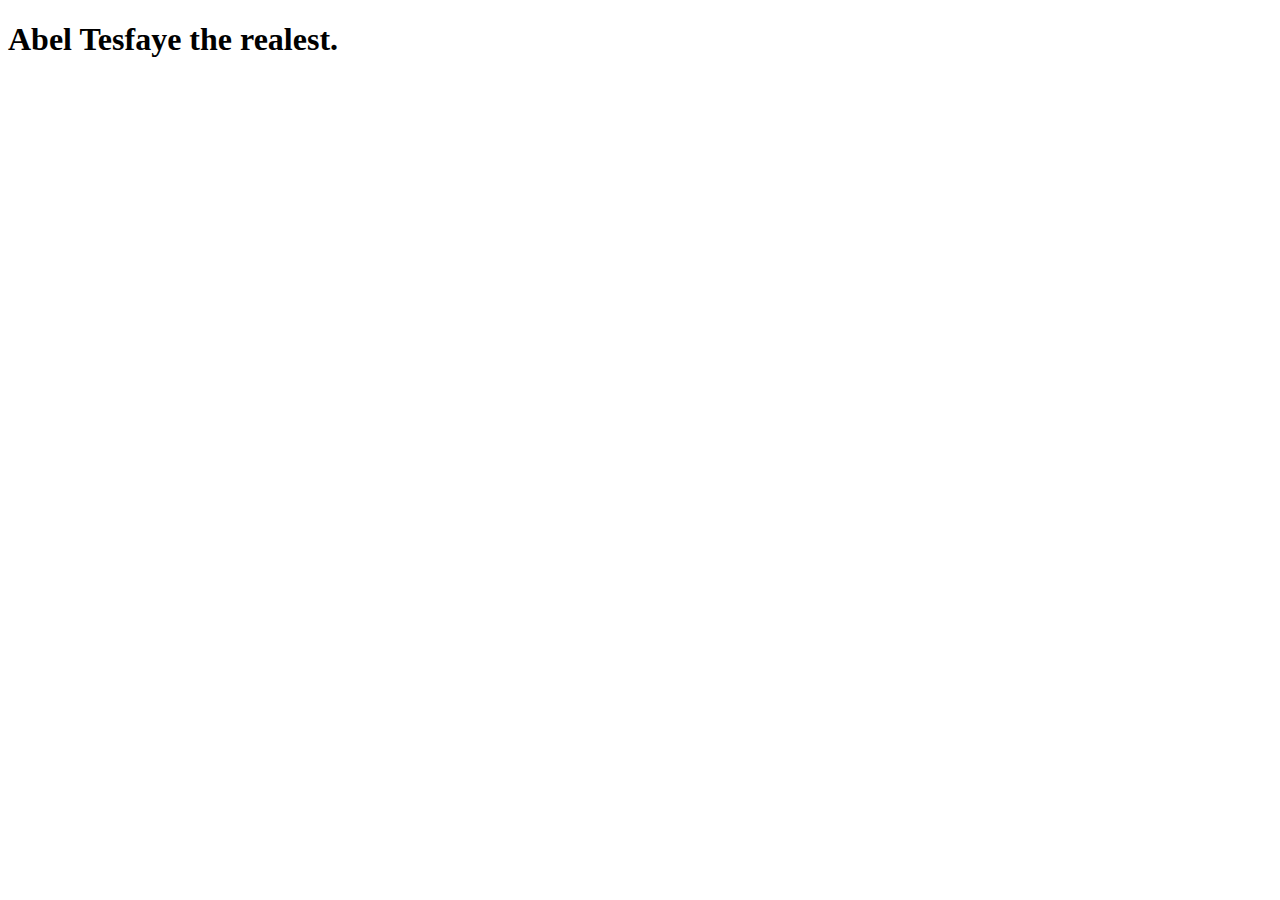
<file: AbelLike/Index.html>
<!DOCTYPE html PUBLIC "-//W3C//DTD XHTML 1.0 Transitional//EN" "http://www.w3.org/TR/xhtml1/DTD/xhtml1-transitional.dtd">
<html xmlns="http://www.w3.org/1999/xhtml">
<head>
<meta http-equiv="Content-Type" content="text/html; charset=utf-8" />
<title>PCEP Walking Buddies</title>
</head>

<body>

<h1>
	Abel Tesfaye the realest.
</h1>

<script>
  window.fbAsyncInit = function() {
    FB.init({
      appId      : '819679954781861',
      xfbml      : true,
      version    : 'v2.3'
    });
  };

  (function(d, s, id){
     var js, fjs = d.getElementsByTagName(s)[0];
     if (d.getElementById(id)) {return;}
     js = d.createElement(s); js.id = id;
     js.src = "//connect.facebook.net/en_US/sdk.js";
     fjs.parentNode.insertBefore(js, fjs);
   }(document, 'script', 'facebook-jssdk'));
</script>

<div
  class="fb-like"
  data-share="true"
  data-width="450"
  data-show-faces="true">
</div>



</body>
</html>
</file>
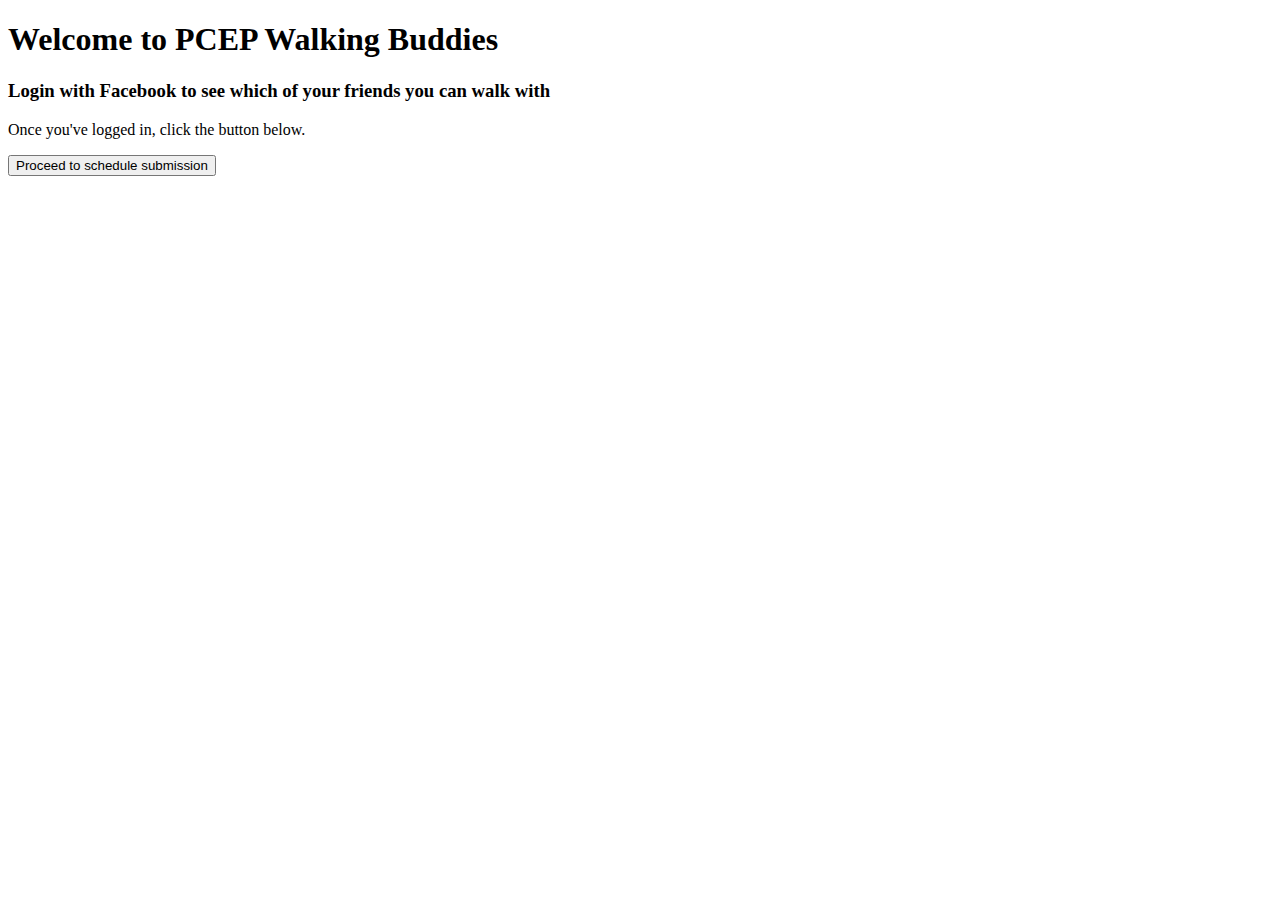
<file: AbelLoginLike/Index.html>
<!DOCTYPE html>
<html>
<head>
<title>PCEP Walking Buddies</title>
<meta charset="UTF-8">
</head>
<body>


<!-- TODO:
// me/users facebook to see other friends who use the app
// allow input of scedhule and associate with account
//
//
//
//
//
-->

<h1>Welcome to PCEP Walking Buddies</h1>
<h3>Login with Facebook to see which of your friends you can walk with</h3>

<script>
  // This is called with the results from from FB.getLoginStatus().
  function statusChangeCallback(response) {
    console.log('statusChangeCallback');
    console.log(response);
    // The response object is returned with a status field that lets the
    // app know the current login status of the person.
    // Full docs on the response object can be found in the documentation
    // for FB.getLoginStatus().
    if (response.status === 'connected') {
      // Logged into your app and Facebook.
      testAPI();
    } else if (response.status === 'not_authorized') {
      // The person is logged into Facebook, but not your app.
      document.getElementById('status').innerHTML = 'Please log ' +
        'into this app.';
    } else {
      // The person is not logged into Facebook, so we're not sure if
      // they are logged into this app or not.
      document.getElementById('status').innerHTML = 'Please log ' +
        'into Facebook.';
    }
  }

  // This function is called when someone finishes with the Login
  // Button.  See the onlogin handler attached to it in the sample
  // code below.
  function checkLoginState() {
    FB.getLoginStatus(function(response) {
      statusChangeCallback(response);
    });
  }

  window.fbAsyncInit = function() {
  FB.init({
    appId      : '819679954781861',
    cookie     : true,  // enable cookies to allow the server to access 
                        // the session
    xfbml      : true,  // parse social plugins on this page
    version    : 'v2.2' // use version 2.2
  });

  // Now that we've initialized the JavaScript SDK, we call 
  // FB.getLoginStatus().  This function gets the state of the
  // person visiting this page and can return one of three states to
  // the callback you provide.  They can be:
  //
  // 1. Logged into your app ('connected')
  // 2. Logged into Facebook, but not your app ('not_authorized')
  // 3. Not logged into Facebook and can't tell if they are logged into
  //    your app or not.
  //
  // These three cases are handled in the callback function.

  FB.getLoginStatus(function(response) {
    statusChangeCallback(response);
  });

  };

  // Load the SDK asynchronously
  (function(d, s, id) {
    var js, fjs = d.getElementsByTagName(s)[0];
    if (d.getElementById(id)) return;
    js = d.createElement(s); js.id = id;
    js.src = "//connect.facebook.net/en_US/sdk.js";
    fjs.parentNode.insertBefore(js, fjs);
  }(document, 'script', 'facebook-jssdk'));

  // Here we run a very simple test of the Graph API after login is
  // successful.  See statusChangeCallback() for when this call is made.
  function testAPI() {
    console.log('Welcome!  Fetching your information.... ');
    FB.api('/me', function(response) {
      console.log('Successful login for: ' + response.name);
	  
	  
	  
      document.getElementById('status').innerHTML =
        'Thanks for logging in, ' + response.first_name + '!';
    });
  }
</script>

<!--
  Below we include the Login Button social plugin. This button uses
  the JavaScript SDK to present a graphical Login button that triggers
  the FB.login() function when clicked.
-->

<fb:login-button scope="public_profile,email,user_friends" onlogin="checkLoginState();">
</fb:login-button>

<div id="status">
</div>

<!--
<div
  class="fb-like"
  data-share="true"
  data-width="450"
  data-show-faces="true">
</div>
-->

<p> Once you've logged in, click the button below. </P>

<form id="frm2" action="http://pcepwalkingbuddies.com/scheduleinputfinal.php">
  <input type="submit" value="Proceed to schedule submission">
</form>

</body>
</html>
</file>
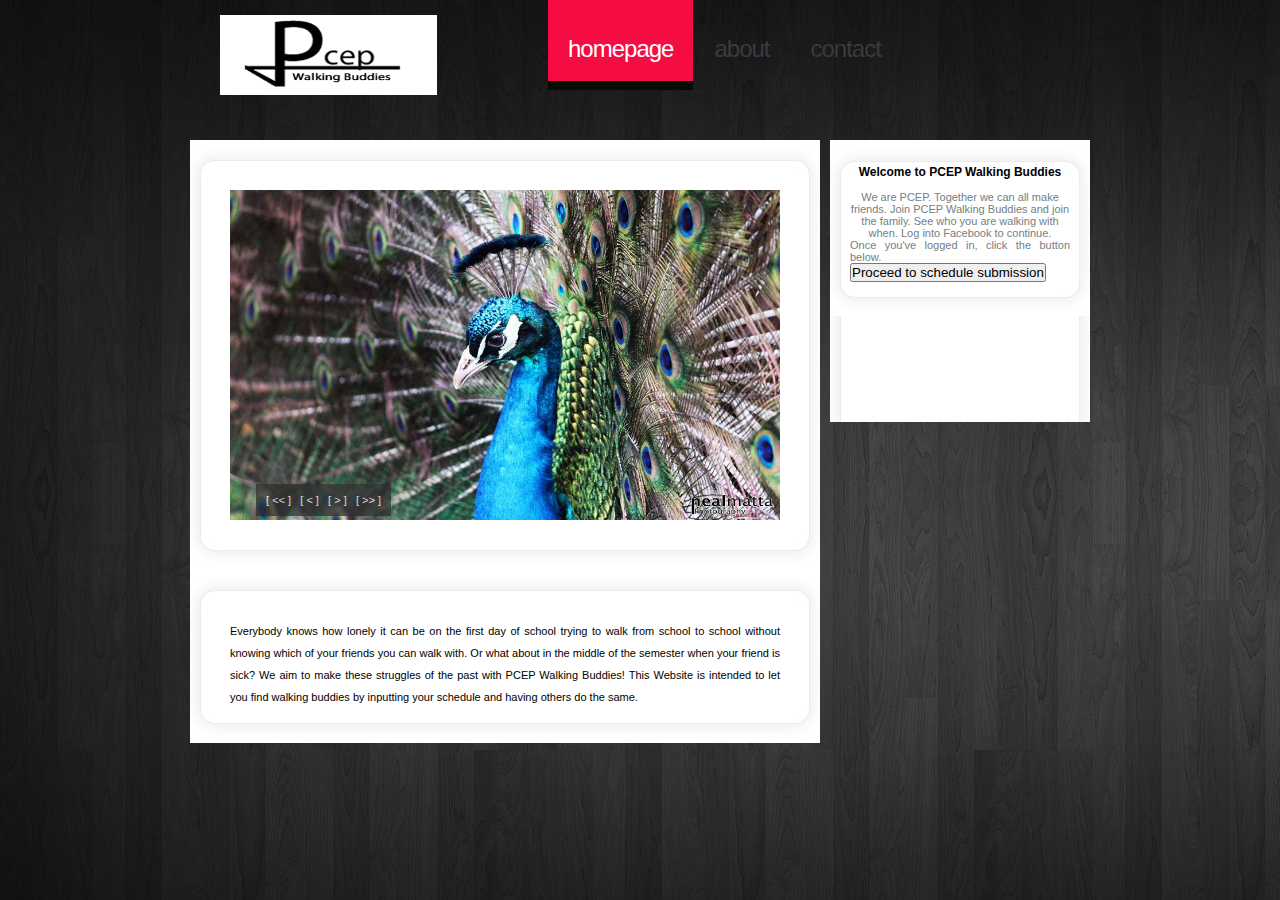
<file: trial two/index.html>
<!DOCTYPE html PUBLIC "-//W3C//DTD XHTML 1.0 Strict//EN" "http://www.w3.org/TR/xhtml1/DTD/xhtml1-strict.dtd">
<!--


-->
<html xmlns="http://www.w3.org/1999/xhtml">
<head>
<meta http-equiv="Content-Type" content="text/html; charset=utf-8" />
<title>PCEP Walking Buddies</title>
<meta name="keywords" content="" />
<meta name="description" content="" />
<link href="default.css" rel="stylesheet" type="text/css" />
<script type="text/javascript" src="jquery/jquery-1.4.2.min.js"></script>
<script type="text/javascript" src="jquery/jquery.slidertron-0.1.js"></script>
<style type="text/css">
@import "gallery.css";
body {
	background-image: url(background3.jpg);
}
h4 {
	font-size: 12px;
	color: #000000;
}
</style>
</head>
<body>
<div id="wrapper">
<div id="header">
	<div id="logo">
		<h1><img src="Untitled.png" alt="" width="217" height="80" /></h1>
	</div>
	<!-- end div#logo -->
	<div id="menu">
		<ul>
			<li class="active"><a href="index.html">Homepage</a></li>
			<li></li>
			<li>
            
            
            <a href="Aboutreal.html">About</a></li>
		  <li><a href="Contactreal.html">Contact</a></li>
		</ul>
	</div>
	<!-- end div#menu -->
</div>
<div>
	<div id="page">
		<div id="page-bgtop">
			<div id="content">
				<div id="gallery-bg">
					<div id="gallery-bgtop">
						<div id="gallery-bgbtm">
							<div id="foobar">
								<div class="navigation"> <a href="#" class="first">[ &lt;&lt; ]</a> &nbsp; <a href="#" class="previous">[ &lt; ]</a> &nbsp; <a href="#" class="next">[ &gt; ]</a> &nbsp; <a href="#" class="last">[ &gt;&gt; ]</a> </div>
								<div class="viewer">
									<div class="reel">
										<div class="slide"> <img src="images/run one.jpg" alt="" width="551" height="334"></div>
										<div class="slide"> <img src="images/run two.jpg" alt="" width="551" height="334"></div>
										<div class="slide"> <img src="images/run three.jpg" alt="" width="551" height="334"></div>
                                        <div class="slide"> <img src="images/run four.jpg" alt="" width="551" height="334"></div>
								  </div>
							  </div>
						  </div>
						  <script type="text/javascript">

						$('#foobar').slidertron({
							viewerSelector:			'.viewer',
							reelSelector:			'.viewer .reel',
							slidesSelector:			'.viewer .reel .slide',
							navPreviousSelector:	'.previous',
							navNextSelector:		'.next',
							navFirstSelector:		'.first',
							navLastSelector:		'.last'
						});
						
					</script>
							<!-- end -->
						</div>
					</div>
				</div>
				<div class="post">
					<div class="post-bgtop">
						<div class="post-bgbtm">
						  <p class="title" id="news"><font color="#000000">Everybody knows how lonely it can be on the first day of school trying to walk from school to school without knowing which of your friends you can walk with. Or what about in the middle of the semester when your friend is sick? We aim to make these struggles of the past with PCEP Walking Buddies! This Website is intended to let you find walking buddies by inputting your schedule and having others do the same.</font></p>
			          </div>
					</div>
				</div>
			</div>
			<!-- end div#content -->
			<div id="sidebar">
				<div id="sidebar-bgtop">
					<div id="sidebar-bgctr">
						<ul>
							<ul>
							  <ul>
							    <ul>
							      <li>
							        <div align="center">
							          <h4><strong>
						              Welcome to PCEP Walking Buddies</strong></h4>
							          <p>&nbsp;</p>
						            We are PCEP. Together we can all make friends. Join PCEP Walking Buddies and join the family. See who you are walking with when. Log into Facebook to continue.</div>
								  
								  <fb:login-button scope="public_profile,email,user_friends" onlogin="checkLoginState();">
								  </fb:login-button>
								  
								  Once you've logged in, click the button below.
								  
								  <form id="frm2" action="http://pcepwalkingbuddies.com/scheduleinputfinal.php">
									<input type="submit" value="Proceed to schedule submission">
									</form>

								<div id="status">
								</div>
								  
								  </li>
						        </ul>
							    <p>&nbsp;</p>
							    <ul>
							      <li>
							        <div align="center">
							          <p>&nbsp;</p>
							          <p>&nbsp;</p>
							          <p>&nbsp;</p>
							          <p>&nbsp;</p>
							          <p>&nbsp;</p>
							          <p>&nbsp;</p>
							          <p>&nbsp;</p>
							          <p>&nbsp;</p>
						            </div>
						          </li>
						        </ul>
						      </ul>
					      </ul>
							<li>							  </li>
						</ul>
					</div>
				</div>
			</div>
		<!-- end div#sidebar --></div>
	</div>
	<!-- end div#page -->
</div>
<!-- end div#wrapper --><!-- end div#footer -->

<script>
  // This is called with the results from from FB.getLoginStatus().
  function statusChangeCallback(response) {
    console.log('statusChangeCallback');
    console.log(response);
    // The response object is returned with a status field that lets the
    // app know the current login status of the person.
    // Full docs on the response object can be found in the documentation
    // for FB.getLoginStatus().
    if (response.status === 'connected') {
      // Logged into your app and Facebook.
      testAPI();
    } else if (response.status === 'not_authorized') {
      // The person is logged into Facebook, but not your app.
      document.getElementById('status').innerHTML = 'Please log ' +
        'into this app.';
    } else {
      // The person is not logged into Facebook, so we're not sure if
      // they are logged into this app or not.
      document.getElementById('status').innerHTML = 'Please log ' +
        'into Facebook.';
    }
  }

  // This function is called when someone finishes with the Login
  // Button.  See the onlogin handler attached to it in the sample
  // code below.
  function checkLoginState() {
    FB.getLoginStatus(function(response) {
      statusChangeCallback(response);
    });
  }

  window.fbAsyncInit = function() {
  FB.init({
    appId      : '819679954781861',
    cookie     : true,  // enable cookies to allow the server to access 
                        // the session
    xfbml      : true,  // parse social plugins on this page
    version    : 'v2.2' // use version 2.2
  });

  // Now that we've initialized the JavaScript SDK, we call 
  // FB.getLoginStatus().  This function gets the state of the
  // person visiting this page and can return one of three states to
  // the callback you provide.  They can be:
  //
  // 1. Logged into your app ('connected')
  // 2. Logged into Facebook, but not your app ('not_authorized')
  // 3. Not logged into Facebook and can't tell if they are logged into
  //    your app or not.
  //
  // These three cases are handled in the callback function.

  FB.getLoginStatus(function(response) {
    statusChangeCallback(response);
  });

  };

  // Load the SDK asynchronously
  (function(d, s, id) {
    var js, fjs = d.getElementsByTagName(s)[0];
    if (d.getElementById(id)) return;
    js = d.createElement(s); js.id = id;
    js.src = "//connect.facebook.net/en_US/sdk.js";
    fjs.parentNode.insertBefore(js, fjs);
  }(document, 'script', 'facebook-jssdk'));

  // Here we run a very simple test of the Graph API after login is
  // successful.  See statusChangeCallback() for when this call is made.
  function testAPI() {
    console.log('Welcome!  Fetching your information.... ');
    FB.api('/me', function(response) {
      console.log('Successful login for: ' + response.name);
	  
	  
	  
      document.getElementById('status').innerHTML =
        'Thanks for logging in, ' + response.first_name + '!';
    });
  }
</script>

</body>
</html>
</file>
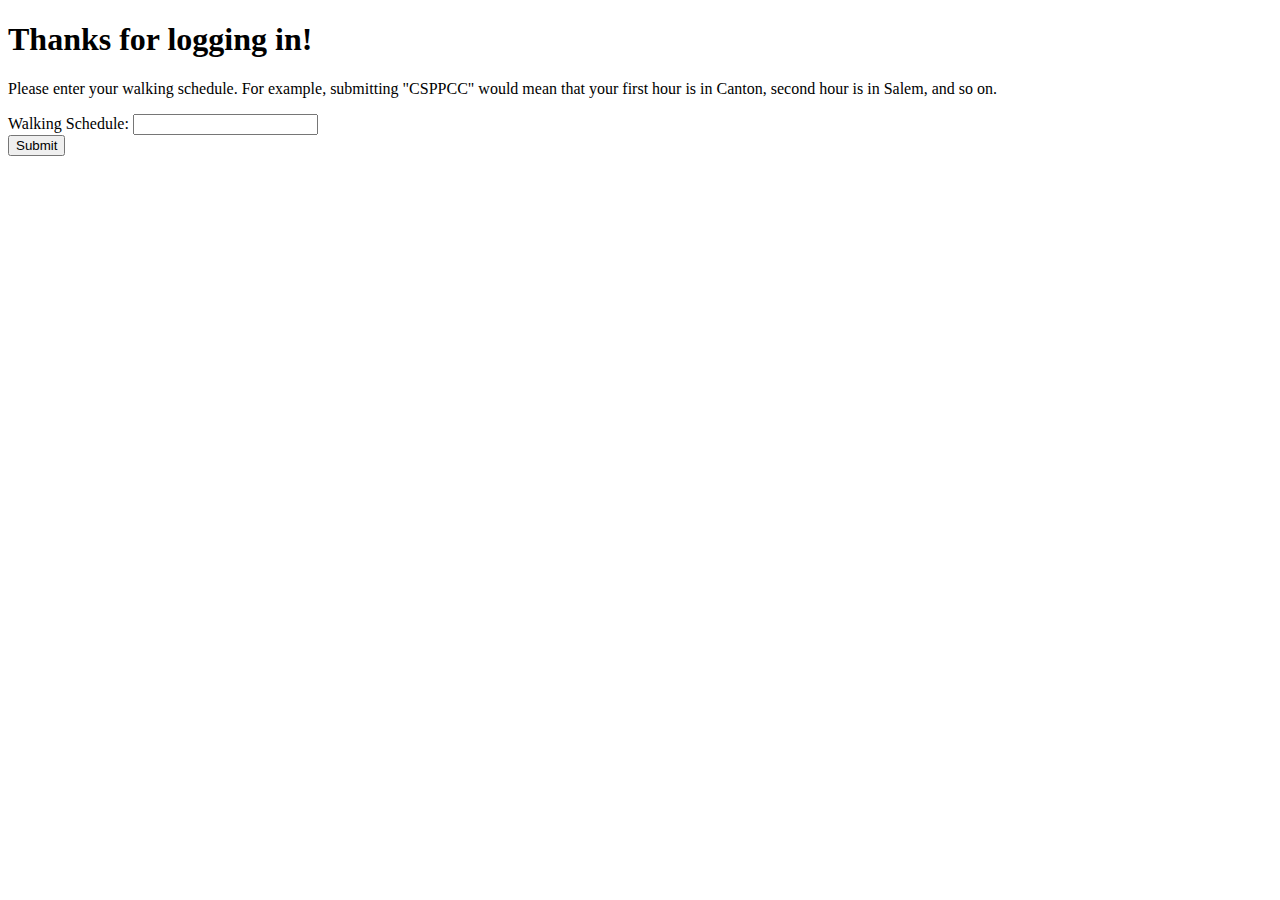
<file: AbelLoginLike/ScheduleInput.html>
<!DOCTYPE html>
<html>
<head>
<title>PCEP Walking Buddies</title>
<meta charset="UTF-8">
</head>
<body>


<!-- TODO:
// me/users facebook to see other friends who use the app
// allow input of scedhule and associate with account
//
//
//
//
//
-->

<h1>Thanks for logging in!</h1>
<p>Please enter your walking schedule. For example, submitting "CSPPCC" would mean that your first hour is in Canton, second hour is in Salem, and so on.</p>

<form id="frm1" action="form_action.asp">
  Walking Schedule: <input type="text" name="schedule"><br>
  <input type="button" onclick="myFunction()" value="Submit">
</form>

<script>
function myFunction() {
    var k = document.getElementById("frm1").submit();
}
</script>


</body>
</html>
</file>
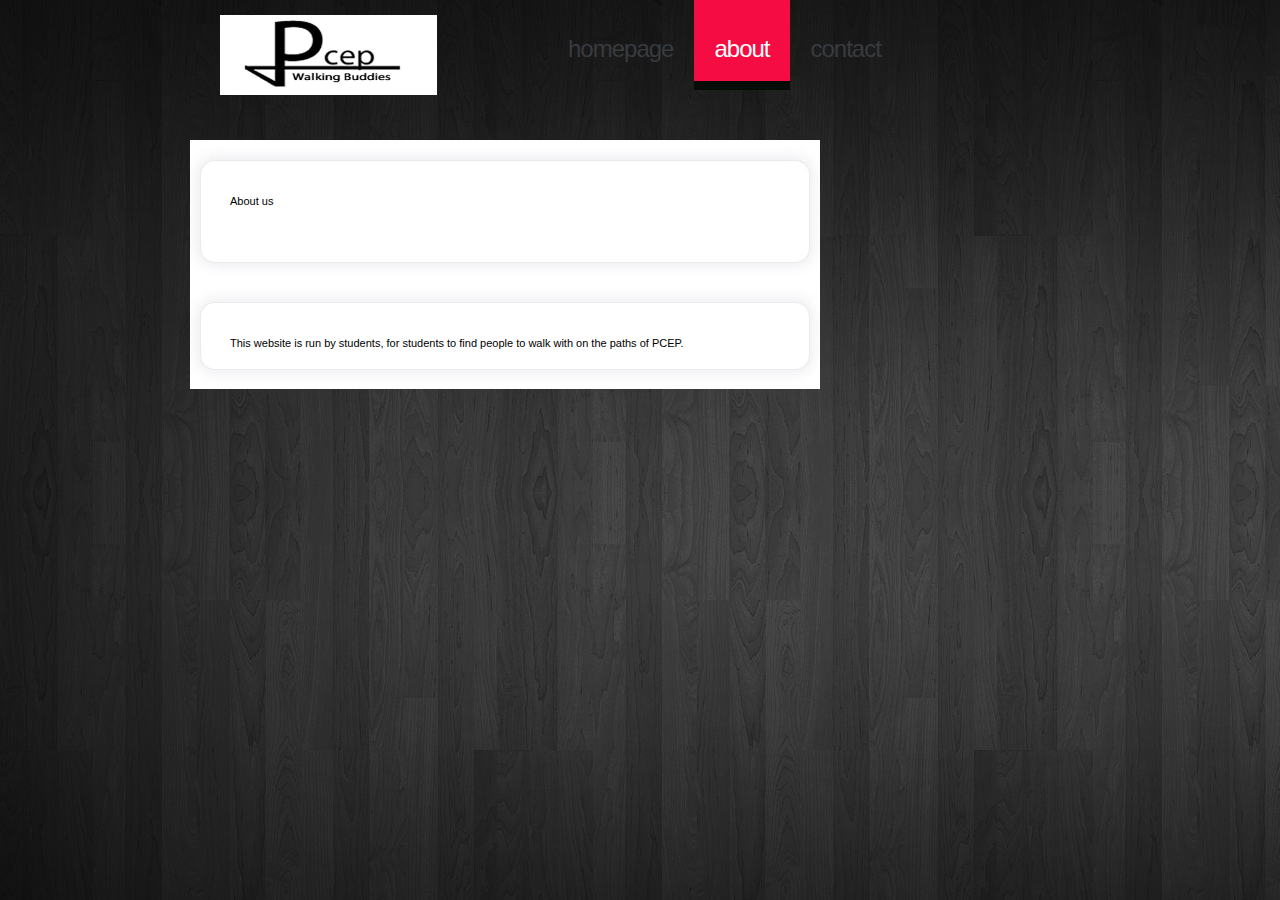
<file: trial two/Aboutreal.html>
<!DOCTYPE html PUBLIC "-//W3C//DTD XHTML 1.0 Strict//EN" "http://www.w3.org/TR/xhtml1/DTD/xhtml1-strict.dtd">
<!--


-->
<html xmlns="http://www.w3.org/1999/xhtml">
<head>
<meta http-equiv="Content-Type" content="text/html; charset=utf-8" />
<title>PCEP Walking Buddies</title>
<meta name="keywords" content="" />
<meta name="description" content="" />
<link href="default.css" rel="stylesheet" type="text/css" />
<script type="text/javascript" src="jquery/jquery-1.4.2.min.js"></script>
<script type="text/javascript" src="jquery/jquery.slidertron-0.1.js"></script>
<style type="text/css">
@import "gallery.css";
body {
	background-image: url(background3.jpg);
}
h4 {
	font-size: 12px;
	color: #000000;
}
</style>
</head>
<body>
<div id="wrapper">
<div id="header">
	<div id="logo">
		<h1><img src="Untitled.png" alt="" width="217" height="80" /></h1>
	</div>
	<!-- end div#logo -->
	<div id="menu">
		<ul>
			<li><a href="index.html">Homepage</a></li>
			
            <li class="active"><a href="Aboutreal.html">About</a></li>
			<li><a href="Contactreal.html">Contact</a></li>
		</ul>
	</div>
	<!-- end div#menu -->
</div>
<div>
	<div id="page">
		<div id="page-bgtop">
			<div id="content">
				<div id="gallery-bg">
					<div id="gallery-bgtop">
					  <div id="gallery-bgbtm">
                      <p class="title"><font color="#000000">About us</font></p>
						</div>
					</div>
				</div>
				<div class="post">
				  <div class="post-bgtop">
						<div class="post-bgbtm">
						  <p class="title"><font color="#000000">This website is run by students, for students to find people to walk with on the paths of PCEP.</font></p>
						</div>
					</div>
				</div>
			</div>
		<!-- end div#content --><!-- end div#sidebar --></div>
	</div>
	<!-- end div#page -->
</div>
<!-- end div#wrapper --><!-- end div#footer -->
</body>
</html>
</file>
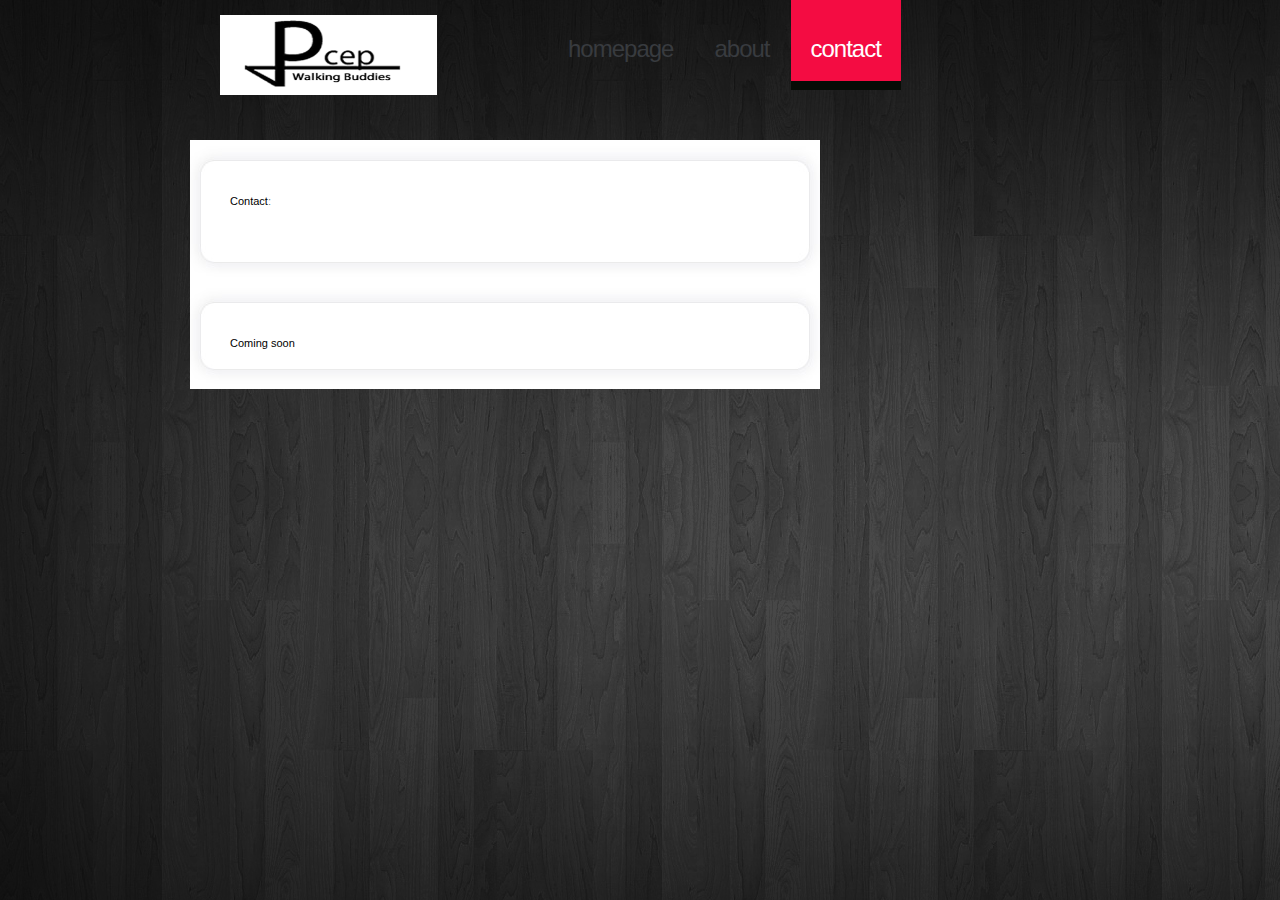
<file: trial two/Contactreal.html>
<!DOCTYPE html PUBLIC "-//W3C//DTD XHTML 1.0 Strict//EN" "http://www.w3.org/TR/xhtml1/DTD/xhtml1-strict.dtd">
<!--


-->
<html xmlns="http://www.w3.org/1999/xhtml">
<head>
<meta http-equiv="Content-Type" content="text/html; charset=utf-8" />
<title>PCEP Walking Buddies</title>
<meta name="keywords" content="" />
<meta name="description" content="" />
<link href="default.css" rel="stylesheet" type="text/css" />
<script type="text/javascript" src="jquery/jquery-1.4.2.min.js"></script>
<script type="text/javascript" src="jquery/jquery.slidertron-0.1.js"></script>
<style type="text/css">
@import "gallery.css";
body {
	background-image: url(background3.jpg);
}
h4 {
	font-size: 12px;
	color: #000000;
}
</style>
</head>
<body>
<div id="wrapper">
<div id="header">
	<div id="logo">
		<h1><img src="Untitled.png" alt="" width="217" height="80" /></h1>
	</div>
	<!-- end div#logo -->
	<div id="menu">
		<ul>
			<li><a href="index.html">Homepage</a></li>
			<li><a href="Aboutreal.html">About</a></li>
          <li class="active"><a href="Contactreal.html">Contact</a></li>
			
	  </ul>
	</div>
	<!-- end div#menu -->
</div>
<div>
	<div id="page">
		<div id="page-bgtop">
			<div id="content">
				<div id="gallery-bg">
					<div id="gallery-bgtop">
						<div id="gallery-bgbtm">
						  <p>

					  <font color="#000000">Contact</font>: </p>
						</div>
					</div>
				</div>
				<div class="post">
					<div class="post-bgtop">
						<div class="post-bgbtm">
						  <p class="title"><font color="#000000">Coming soon</font> </p>
                      </div>
					</div>
				</div>
			</div>
		<!-- end div#content --><!-- end div#sidebar --></div>
	</div>
	<!-- end div#page -->
</div>
<!-- end div#wrapper --><!-- end div#footer -->
</body>
</html>
</file>
<file: trial two/default.css>
/*
Design by Free CSS Templates
http://www.freecsstemplates.org
Released for free under a Creative Commons Attribution 2.5 License
*/

* {
	margin: 0;
	padding: 0;
}

body {
	background: #FFFFFF url(images/img01.jpg) repeat-x left top;
	text-align: justify;
	font-family: Tahoma, Geneva, sans-serif;
	font-size: 11px;
	color: #757E82;
}

h1, h2, h3 {
	color: #AA2808;
}

h1 {
}

h2 {
}

h3 {
}

p, blockquote, ul, ol {
	margin-bottom: 20px;
	line-height: 2em;
}

p {
}

blockquote {
}

ul, ol, li {
	margin: 0px;
	padding: 0px;
	list-style: none;
}

a {
	text-decoration: underline;
	color: #F40C42;
}

a:hover {
	text-decoration: none;
	color: #F40C42;
}

/* Wrapper */

#wrapper {
}

/* Header */

#header {
	width: 900px;
	height: 140px;
	margin: 0 auto;
}

/* Logo */

#logo {
	float: left;
	width: 270px;
	height: 76px;
	margin: 0px;
	padding: 15px 0px 0px 30px;
}

#logo h1 {
	margin: 0;
	padding: 0;
	text-transform: lowercase;
	font: normal 46px Georgia, "Times New Roman", Times, serif;
}

#logo h2 {
	margin: -4px 0 0 0;
	padding: 0px 0px 0px 10px;
	text-transform: uppercase;
	letter-spacing: 2px;
	font-size: 10px;
	font-weight: normal;
	color: #D9170E;
}

#logo h2 a {
	color: #9AA9B1;
}

#logo a {
	text-decoration: none;
	color: #D9170E;
}

/* Menu */

#menu {
	float: right;
	width: 592px;
	height: 90px;
}

#menu ul {
	margin: 0;
	padding: 0px 0 0 20px;
	list-style: none;
	line-height: normal;
	margin-left: 30px;
}

#menu li {
	display: inline;
	text-align: center;
}

#menu a {
	display: block;
	float: left;
	height: 55px;
	margin-right: 1px;
	padding: 35px 20px 0px 20px;
	letter-spacing: -1px;
	text-decoration: none;
	text-align: center;
	text-transform: lowercase;
	font-family: Arial, Helvetica, sans-serif;
	font-size: 24px;
	font-weight: normal;
	color: #383B3F;
}

#menu a:hover, #menu .active a {
	background: #F40C42 url(images/img02.jpg) repeat-x left bottom;
	color: #FFFFFF;
}

/* Search */

#search {
	padding: 0px 0px 40px 0px;
}

#search form {
	margin: 0;
	padding: 0;
}

#search fieldset {
	margin: 0;
	padding: 0;
	border: none;
}

#search input {
	float: left;
	font: 11px Tahoma, Geneva, sans-serif;
	padding: 2px 2px;
}

#search-text {
	width: 100px;
	border: 1px solid #000000;
	color: #000000;
}

#search-submit {
	height: 21px;
	margin-left: 10px;
	padding: 0px 2px;
	border: none;
	background: #E71810;
	color: #FFFFFF;
}

/* Page */

#page {
	width: 900px;
	margin: 0 auto;
}

/* Content */

#content {
	float: left;
	width: 630px;
}

.post {
	background: url(images/img05.jpg) repeat-y left top;
}

.post-bgtop {
	background: url(images/img04.jpg) no-repeat left top;
}

.post-bgbtm {
	background: url(images/img06.jpg) no-repeat left bottom;
	padding: 50px 40px 30px 40px;
}

.post .title {
	margin: 0px;
	padding: 0px 0px 5px 0px;
	color: #232F01;
}

.post .title a {
	letter-spacing: -1px;
	text-decoration: none;
	text-transform: lowercase;
	font-family: Arial, Helvetica, sans-serif;
	font-weight: normal;
	font-size: 32px;
	color: #3A3D40;
}

.post .entry {
}

.post img {
	float: left;
	padding: 15px 0px;
}

.post .meta {
}

.post .more {
	display: block;
	width: 115px;
	height: 32px;
	padding: 8px 0px 0px 0px;
	background: url(images/img12.jpg) no-repeat left top;
	text-align: center;
	text-transform: uppercase;
	text-decoration: none;
	font-family: Tahoma, Geneva, sans-serif;
	font-size: 11px;
	font-weight: normal;
	color: #FFFFFF;
}

.post .byline {
	font-size: 11px;
	font-style: italic;
}

/* Sidebar */

#sidebar {
	float: right;
	width: 260px;
	background: url(images/img08.jpg) repeat-y left top;
	font-size: 11px;
}

#sidebar-bgtop {
	background: url(images/img07.jpg) no-repeat left top;
}

#sidebar-bgbtm {
	background: url(images/img09.jpg) no-repeat left bottom;
	padding: 40px 40px 20px 40px;
}

#sidebar-bgctr {
	background: url(images/img09.jpg) no-repeat left center;
	padding: 25px 20px 30px 20px;
}

#sidebar ul {
	margin: 0;
	padding: 0;
	list-style: none;
	line-height: normal;
}

#sidebar li {
	margin-bottom: 1px;
}

#sidebar li ul {
	margin: 0px;
	padding: 0px 0px 40px 0px;
}

#sidebar li li {
	margin: 0;
	padding: 7px 0px;
	border: none;
	background: url(images/img10.jpg) repeat-x left bottom;
	font-family: Tahoma, Geneva, sans-serif;
}

#sidebar li li a {
	background: url(images/img11.jpg) no-repeat left 3px;
	padding-left: 20px;
}

#sidebar h2 {
	margin: 0px;
	padding: 0px 0px 20px 0px;
	text-transform: lowercase;
	font-family: Arial, Helvetica, sans-serif;
	font-size: 180%;
	font-weight: normal;
	color: #454E55;
}

#sidebar h3 {
	font-size: 77%;
	color: #454E55;
}

#sidebar p {
	margin: 0;
	line-height: normal;
	color: #D4C792;
}

#sidebar a {
	border: none;
	text-decoration: none;
	color: #757E82;
}

#sidebar a:hover {
	text-decoration: underline;
	color: #363636;
}

/* Submenu */

#submenu {
}

/* News */

#news {
}

#news a {
	font-size: 85%;
}

/* Footer */

#footer-wrapper {
	background: #F7F7F7 url(images/img03.jpg) repeat-x left top;
	padding: 20px 0px;
}

#footer {
	width: 900px;
	margin: 0 auto;
	color: #757E82;
}

#footer p {
	margin: 0;
	text-align: center;
	font-size: 11px;
}

#footer a {
	text-decoration: underline;
	color: #757E82;
}

#footer a:hover {
	text-decoration: none;
	color: #F90542;
}
</file>
